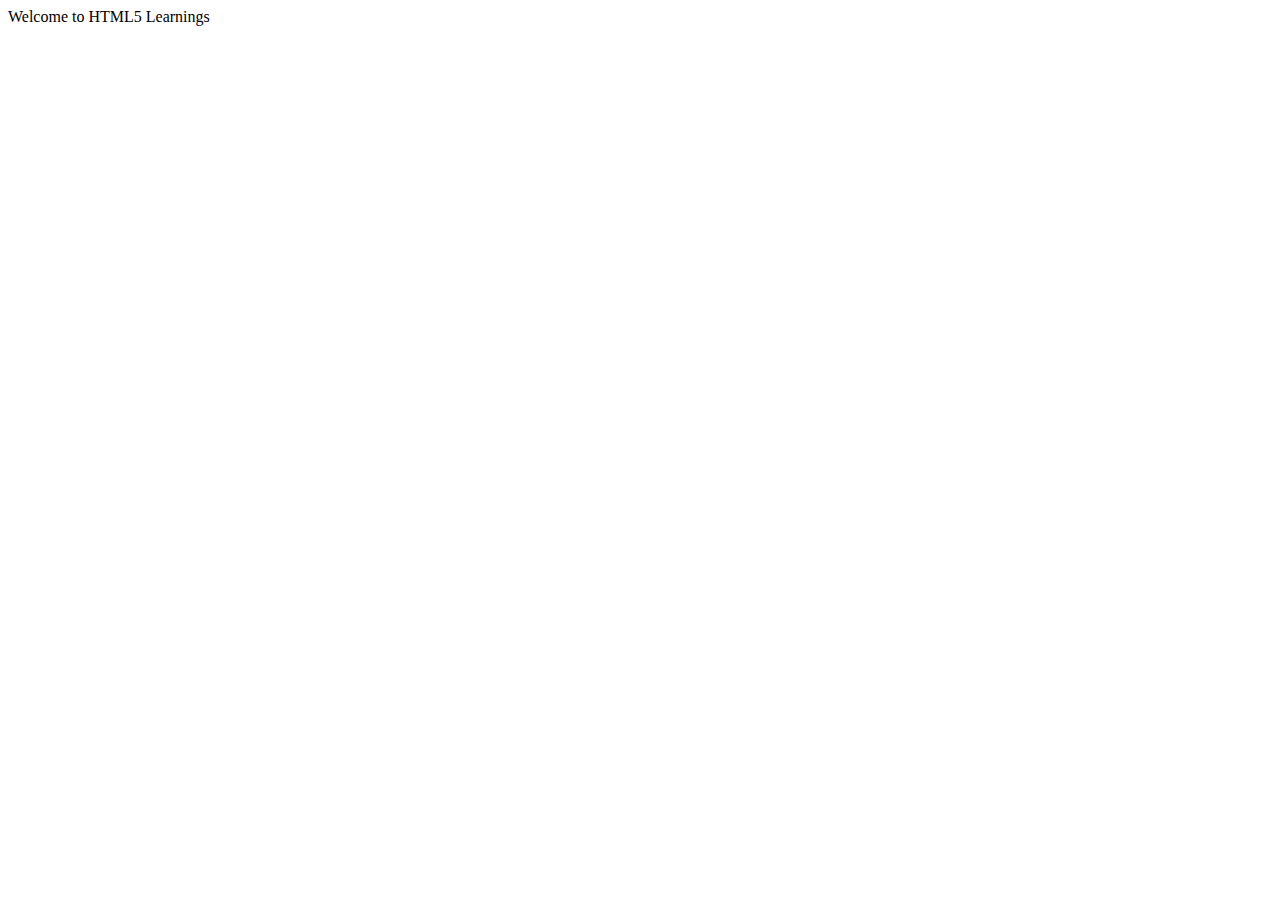
<file: src/index.html>
<!DOCTYPE html>
<html lang="en">

<head>

    <meta charset="UTF-8">
    <meta http-equiv="X-UA-Compatible" content="IE=edge">
    <meta name="viewport" content="width=device-width, initial-scale=1.0">
    <title>Mastering HTML5</title>
    <link rel="stylesheet" href="../css/style.css">
    <script src="../js/script.js"></script>

</head>

<body>

    <div class="container">Welcome to HTML5 Learnings</div>

</body>

</html>
</file>
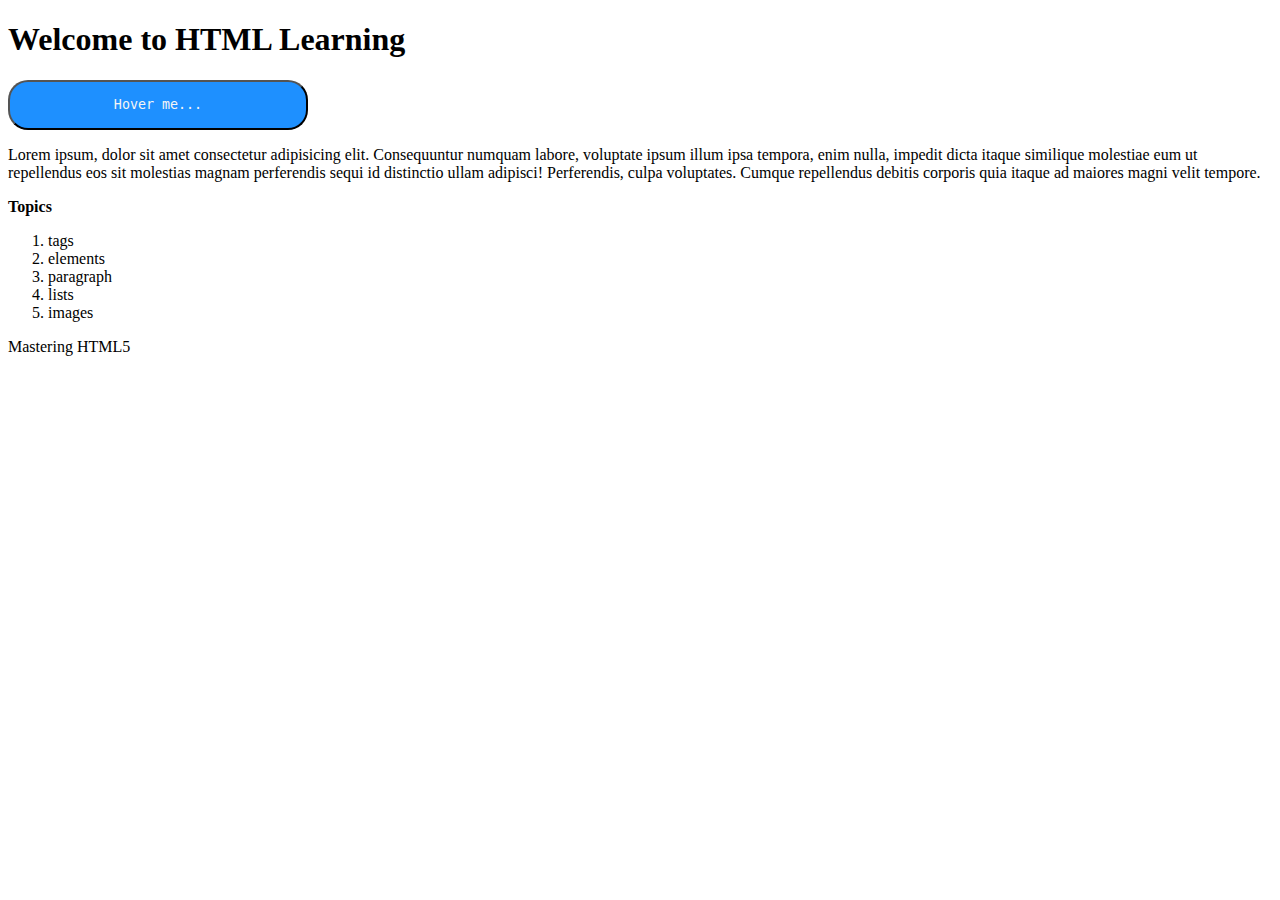
<file: src/part1/1.html>
<!DOCTYPE html>
<html lang="en">

<head>
    <meta charset="UTF-8">
    <meta http-equiv="X-UA-Compatible" content="IE=edge">
    <meta name="viewport" content="width=device-width, initial-scale=1.0">
    <title>Part 1</title>
    <link rel="stylesheet" href="/css/style.css">
    <script src="/js/script.js"></script>
    <title>Learning HTML</title>
</head>

<body>

    <h1><strong>Welcome to HTML Learning</strong></h1>
    <button class="btn" onmouseover="refresh()">Hover me...</button>
    <p>Lorem ipsum, dolor sit amet consectetur adipisicing elit. Consequuntur numquam labore, voluptate ipsum illum ipsa tempora, enim nulla, impedit dicta itaque similique molestiae eum ut repellendus eos sit molestias magnam perferendis sequi id distinctio
        ullam adipisci! Perferendis, culpa voluptates. Cumque repellendus debitis corporis quia itaque ad maiores magni velit tempore.</p>
    <p><strong>Topics</strong></p>
    <ul class="lists">
        <li>tags</li>
        <li>elements</li>
        <li>paragraph</li>
        <li>lists</li>
        <li>images</li>
    </ul>

    <div class="schedular">Mastering HTML5</div>

</body>

</html>
</file>
<file: css/style.css>
li {
    list-style: decimal;
}

.btn {
    color: whitesmoke;
    background-color: dodgerblue;
    width: 300px;
    height: 50px;
    border-radius: 20px;
    font-family: monospace;
}

.btn:hover {
    color: black;
    background-color: green;
    width: 300px;
    height: 50px;
    border-radius: 20px;
    font-size: x-large;
    font-family: monospace;
}
</file>
